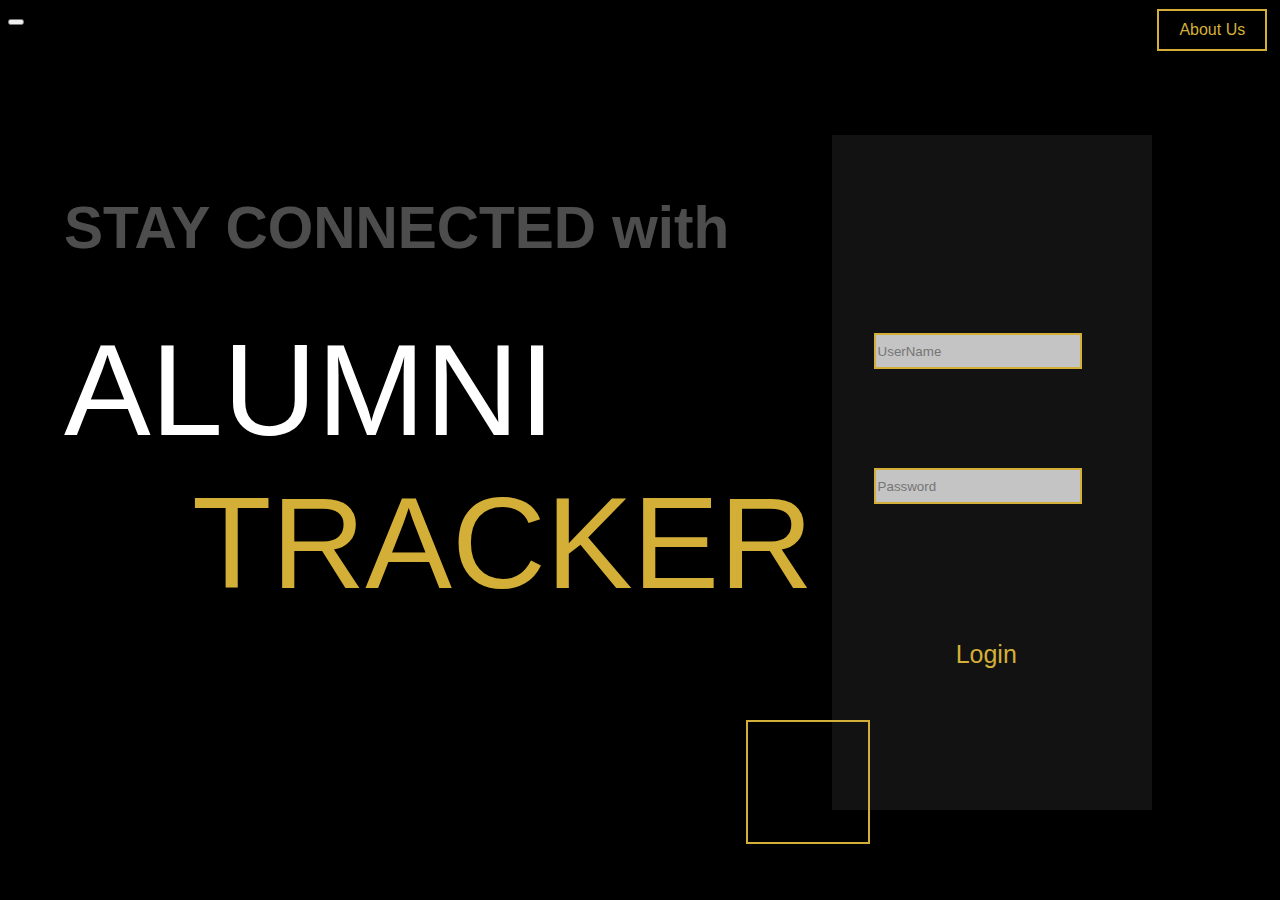
<file: login.html>
<!DOCTYPE html>
<html>

<head><title>AlumniTracker</title></head>

<meta charset="utf-8">
<meta name="viewport" content="width=device-width, initial-scale=1">
<link rel="stylesheet" href="css.css">
<link href="https://fonts.googleapis.com/css2?family=Forum&display=swap" rel="stylesheet">
<link rel="stylesheet" href="https://maxcdn.bootstrapcdn.com/font-awesome/4.7.0/css/font-awesome.min.css">
<link href="https://fonts.googleapis.com/css2?family=Montez&display=swap" rel="stylesheet">

<body>
<a href="aboutus1.html" class="navRightTop">About Us</a>
<div class="stay"><h3>STAY CONNECTED with</h3></div>
<div class="alumni">ALUMNI</div>
<div class="tracker">TRACKER</div>
<div class="loginBox"></div>
        <input type="text" class="form-control" name="" id="Username" placeholder="UserName">
        <input type="password" class="form-control" name="" id="password" placeholder="Password">
        <button type="button"><a href="myProfile.html" class="btn1">Login</a></button>
<div class="small"></div>
</body>
</html>
</file>
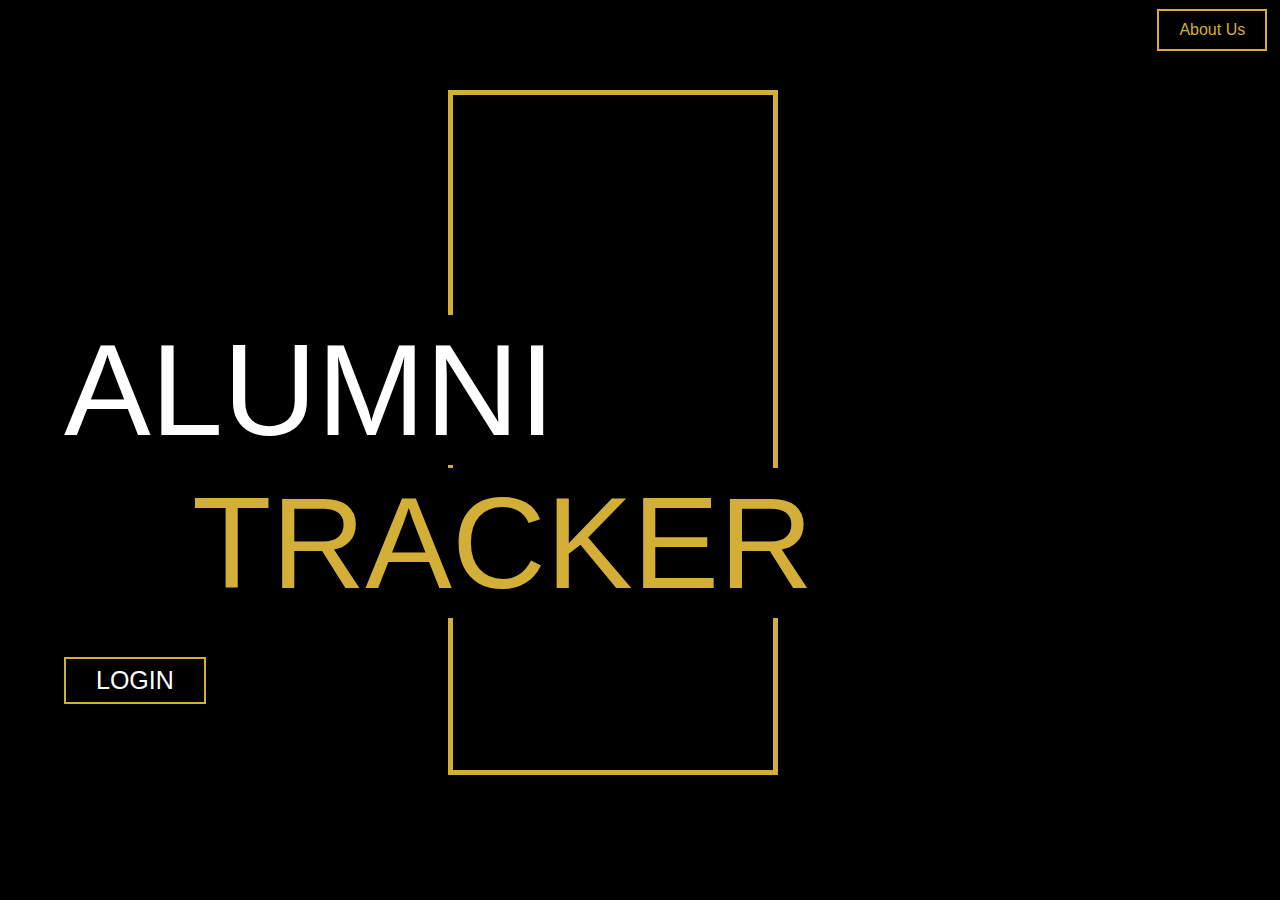
<file: mainPage.html>
<!DOCTYPE html>
<html>

<head><title>AlumniTracker</title></head>

<meta charset="utf-8">
<meta name="viewport" content="width=device-width, initial-scale=1">
<link rel="stylesheet" href="css.css">
<link href="https://fonts.googleapis.com/css2?family=Forum&display=swap" rel="stylesheet">
<link rel="stylesheet" href="https://maxcdn.bootstrapcdn.com/font-awesome/4.7.0/css/font-awesome.min.css">
<link href="https://fonts.googleapis.com/css2?family=Montez&display=swap" rel="stylesheet">

<body>
<a href="aboutus1.html" class="navRightTop">About Us</a>
<a href="login.html" class="button">LOGIN</a>
<div class="box"></div>
<div class="alumni">ALUMNI</div>
<div class="tracker">TRACKER</div>
</body>
</html>
</file>
<file: css.css>
body{
    background-color:#000000;
    background-size: cover;
    font-family:"roboto", sans-serif;
}

a{
    text-decoration:none;
}

.navRightTop{
    text-decoration:none;
    position:absolute;
    top:1%;
    right:1%;
    border:2px solid #d4af37;
    padding:10px 20px;
    color:#d4af37;
}

.navRightBottom{
    position:absolute;
    bottom:5%;
    right:4%;
    color:#ffffff;
    font-size:25px;
    border:2px solid #d4af37;
    padding:7px;
    padding-left:30px;
    padding-right:30px;

}

.button{
    position:absolute;
    top:73%;
    left:5%;
    color:#ffffff;
    font-size:25px;
    border:2px solid #d4af37;
    padding:7px;
    padding-left:30px;
    padding-right:30px;
}
.homebutton{
    position:absolute;
    top:90%;
    left:20%;
    color:#ffffff;
    font-size:25px;
    border:2px solid #d4af37;
    padding:7px;
    padding-left:30px;
    padding-right:30px;
}
.logbutton{
    position:absolute;
    top:90%;
    right:20%;
    color:#ffffff;
    font-size:25px;
    border:2px solid #d4af37;
    padding:7px;
    padding-left:30px;
    padding-right:30px;
}

.button:hover{
    opacity:50%;
}

.alumni{
    background-color:#000000;
    position:absolute;
    top:35%;
    left:5%;
    font-size:130px;
    color:#ffffff;
}

.tracker{
    background-color:#000000;
    position:absolute;
    top:52%;
    left:15%;
    font-size:130px;
    color:#d4af37;
}

.box{
    background-color:#000000;
    border:5px solid #d4af37;
    height:75%;
    width:25%;
    position:absolute;
    top:10%;
    left:35%;
}

.box1{
    background-color:#c4c4c4;
    position:absolute;
    top:17%;
    left:10%;
    height:70%;
    width:25%;
    color:#c4c4c4;
    opacity:90%;
}

.box2{
    background-color:#c4c4c4;
    position:absolute;
    top:27%;
    left:30%;
    height:52.5%;
    width:18.75%;
    color:#c4c4c4;
    opacity:75%;
}

.box3{
    background-color:#c4c4c4;
    position:absolute;
    top:33%;
    left:45%;
    height:39.375%;
    width:14.0625%;
    color:#c4c4c4;
    opacity:50%;
}

.box4{
    background-color:#c4c4c4;
    position:absolute;
    top:37%;
    left:55%;
    height:29.375%;
    width:12.0625%;
    color:#c4c4c4;
    opacity:50%;
}

.box5{
    background-color:#c4c4c4;
    position:absolute;
    top:39%;
    left:65%;
    height:25.375%;
    width:10.0625%;
    color:#c4c4c4;
    opacity:50%;
}

.events{
    position:absolute;
    top:10%;
    right:10%;
    font-size:80px;
    color:#ffffff;
}

.team{
    position:absolute;
    top:7%;
    right:36%;
    font-size:80px;
    color:#ffffff;
}
photo{
    width:200px;
    height:200px;
    background-color:#d4af37;
    position:absolute;
    top:-40%;
    left:17%;
    border-radius:50%;
}
.lunapic{
    width:197px;
    height:197px;
    background-color:#d4af37;
    position:absolute;
    top:0%;
    left:0%;
    border-radius:50%;
}

.mem1{
    position:absolute;
    top:40%;
    left:5%;
    height:300px;
    width:300px;
    background-color:#131212;
    color:#ffffff;
    text-align:center;
}
.mem2{
    position:absolute;
    top:40%;
    left:28.25%;
    height:300px;
    width:300px;
    background-color:#131212;
    color:#ffffff;
    text-align:center;
}
.mem3{
    position:absolute;
    top:40%;
    right:28.25%;
    height:300px;
    width:300px;
    background-color:#131212;
    color:#ffffff;
    text-align:center;
}
.mem4{
    position:absolute;
    top:40%;
    right:5%;
    height:300px;
    width:300px;
    background-color:#131212;
    color:#ffffff;
    text-align:center;
}
.name{
    position:absolute;
    top:9%;
    left:25%;
    font-size:80px;
    color:#ffffff;
}

.pdescription{
    background-color:#c4c4c4;
    position: absolute;
    top:25%;
    left:15%;
    height:60%;
    width:80%;
    opacity:5%;
}

.pp{
    background-color:#000000;
    position: absolute;
    top:5%;
    left:5%;
    height:250px;
    width:250px;
    border:2px solid #d4af37;
}

.loginBox{
    background-color:#131212;
    height:75%;
    width:25%;
    position:absolute;
    top:15%;
    right:10%;
    opacity:100%;
    transition:3s;
}

.small{
    border:2px solid #d4af37;
    height:120px;
    width:120px;
    position:absolute;
    top:80%;
    right:32%;
}

.stay{
    color:#ffffff;
    position:absolute;
    top:15%;
    left:5%;
    font-size:50px;
    opacity:30%;
}

.bigBox{
    background-color:#c4c4c4;
    height:200px;
    width:200px;
}

.smallbox{
    background-color:#c4c4c4;
    height:100px;
    width:100px;
}

#one{
   position:absolute;
   top:20%;
   left:15%; 
}

#two{
    position:absolute;
    top:35.9%;
    left:38%; 
 }

 #three{
    position:absolute;
    top:63%;
    left:52.6%; 
 }
 #four{
     position:absolute;
     top:3.25%;
     left:53.6%;
 }
 #five{
    position:absolute;
    top:34.35%;
    left:68.1%;
}


#six{
   position:absolute;
   top:17%;
   left:30%; 
}

#seven{
    position:absolute;
    top:33%;
    left:30%; 
 }

 #eight{
    position:absolute;
    top:49%;
    left:30%; 
 }

 #nine{
    position:absolute;
    top:49%;
    left:21.8%; 
 }

 #ten{
    position:absolute;
    top:49%;
    left:13.5%; 
 }

 #eleven{
    position:absolute;
    top:64.5%;
    left:36.7%; 
 }
 #twelve{
    position:absolute;
    top:64.5%;
    left:44.75%; 
 }
 #thirteen{
    position:absolute;
    top:47.5%;
    left:52.6%; 
 }
 #fourteen{
    position:absolute;
    top:32%;
    left:52.6%; 
 }
 #fifteen{
    position:absolute;
    top:32%;
    left:60.4%; 
 }
 #sixteen{
    position:absolute;
    top:47.5%;
    left:60.4%; 
 }
 #seventeen{
     position:absolute;
     left:38%;
     top:20%;
 }
 #eighteen{
    position:absolute;
    top:19%;
    left:68.1%; 
 }
 #ninteen{
    position:absolute;
    top:19%;
    left:75.7%; 
 }
 #twenty{
    position:absolute;
    top:62.7%;
    left:67%; 
 }
 #twentyone{
    position:absolute;
    top:62.7%;
    left:74.58%; 
 }
 #twentytwo{
    position:absolute;
    top:34.35%;
    left:82.5%; 
 }
 #twentythree{
    position:absolute;
    top:49.5%;
    left:82.5%; 
 }
 #twentyfour{
    position:absolute;
    top:64.5%;
    left:82.5%; 
 }
 .group{
    position:absolute;
    top:5%;
    left:4%;
    color:#ffffff;
    font-size:80px;
}

nav{
    position:absolute;
    bottom:3%;
    width:99%;
    left:0.5%;
    height:30px;
}
 
.btn{
    text-decoration: none;
    padding: 5px 5px;
    margin-top: 15px;
    border-radius: 0px;
    opacity:70%;
    font-size:150%;
    font-weight: 600;
    color:#d4af37;
}


.btn:hover {
    opacity:1.5;
    font-size:130%;
    box-shadow:0 0 5px #ffffff, 0 0 15px #ffffff,0 0 15px #ffffff;
    opacity:50%;
    transition:0.71s;
}

.btn a {
    text-decoration: none;
    color: rgb(46, 42, 42);
    font-weight: 600;
}

#nav1{
    position:absolute;
    left:5%;
}
#nav2{
    position:absolute;
    left:25%;
}
#nav3{
    position:absolute;
    left:47%;
}
#nav4{
    position:absolute;
    right:25%;
}

#nav5{
    position:absolute;
    right:5%;
}

.form-control{
    height:30px;
    width:200px;
    background-color:#c4c4c4;
    border:2px solid #d4af37;
}

#Username{
    position:absolute;
    top:37%;
    right:15.5%;
}
#password{
    position:absolute;
    top:52%;
    right:15.5%;
}
.btn1{
    text-decoration:none;
    position:absolute;
    right:19%;
    top:70%;
    font-size:25px;
    color:#d4af37;
    padding:10px 20px;
}
.btn1:hover{
    border:2px solid #d4af37;
}
</file>
